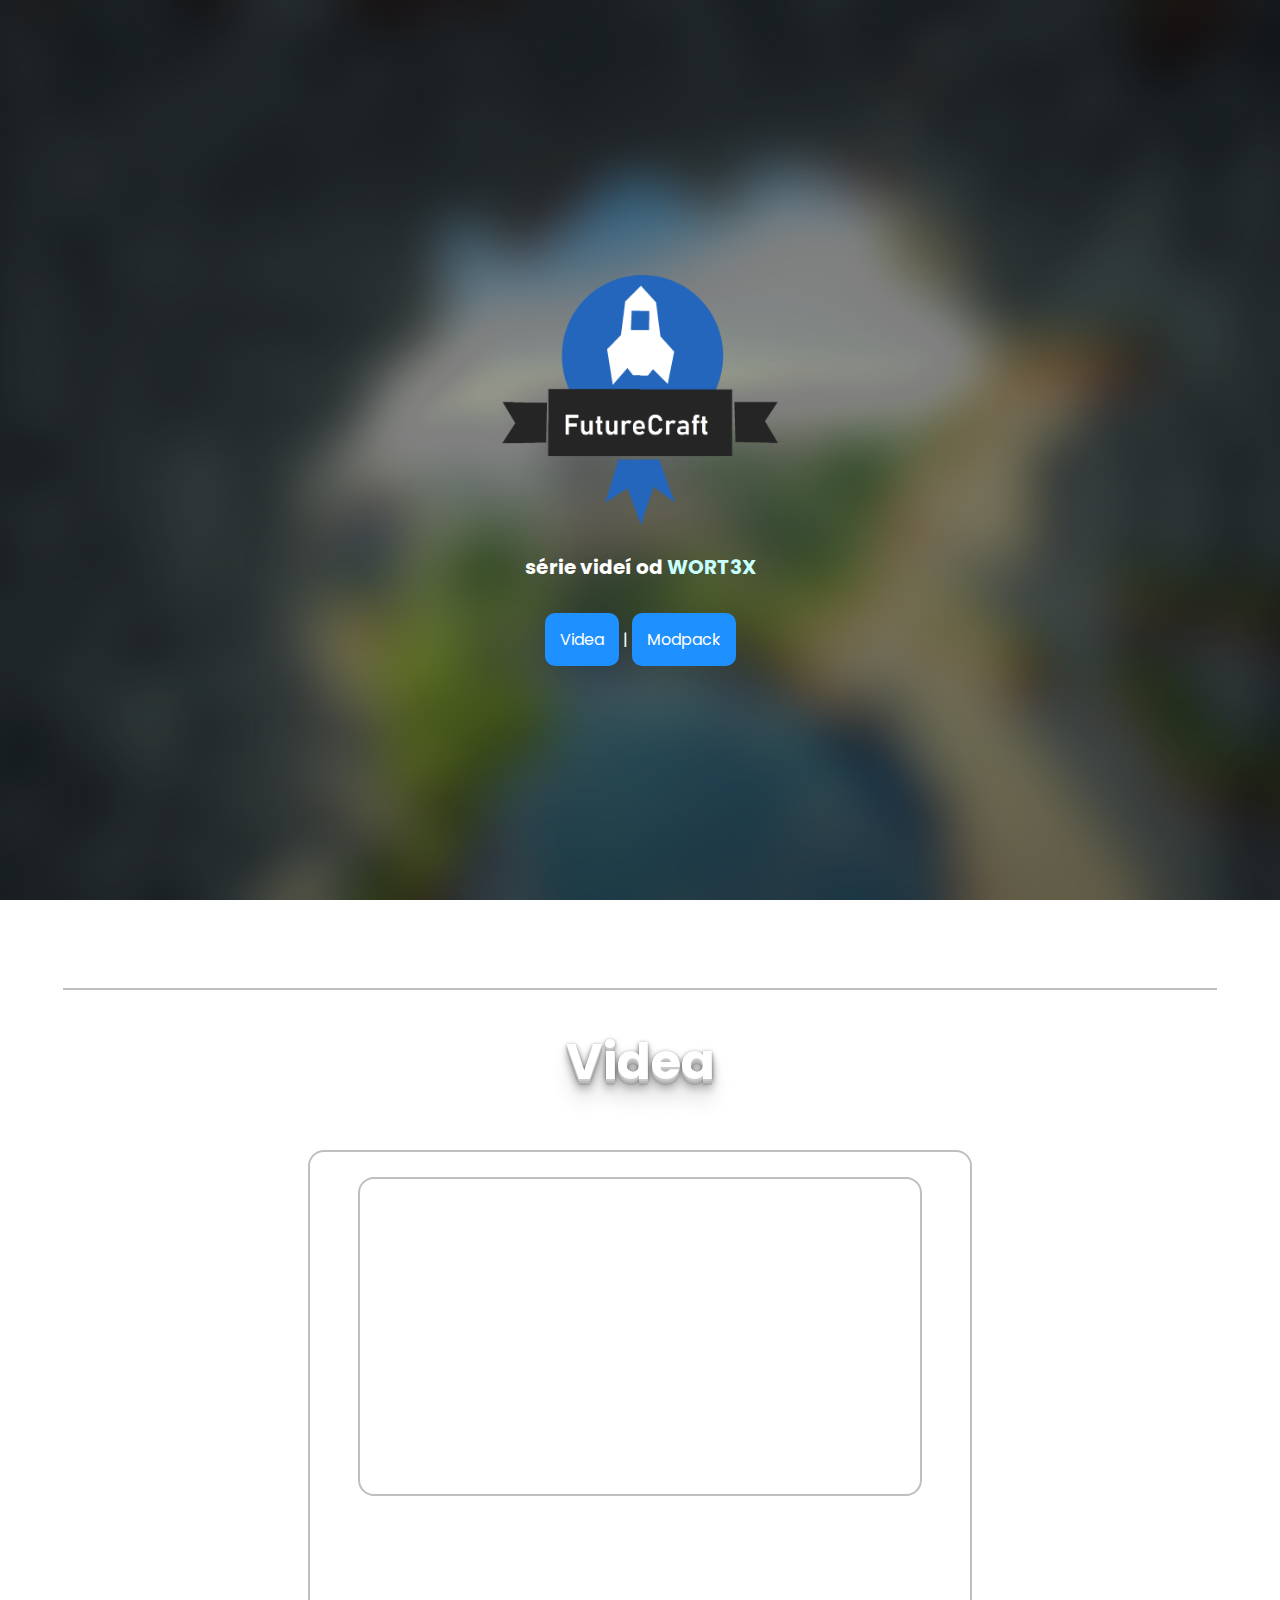
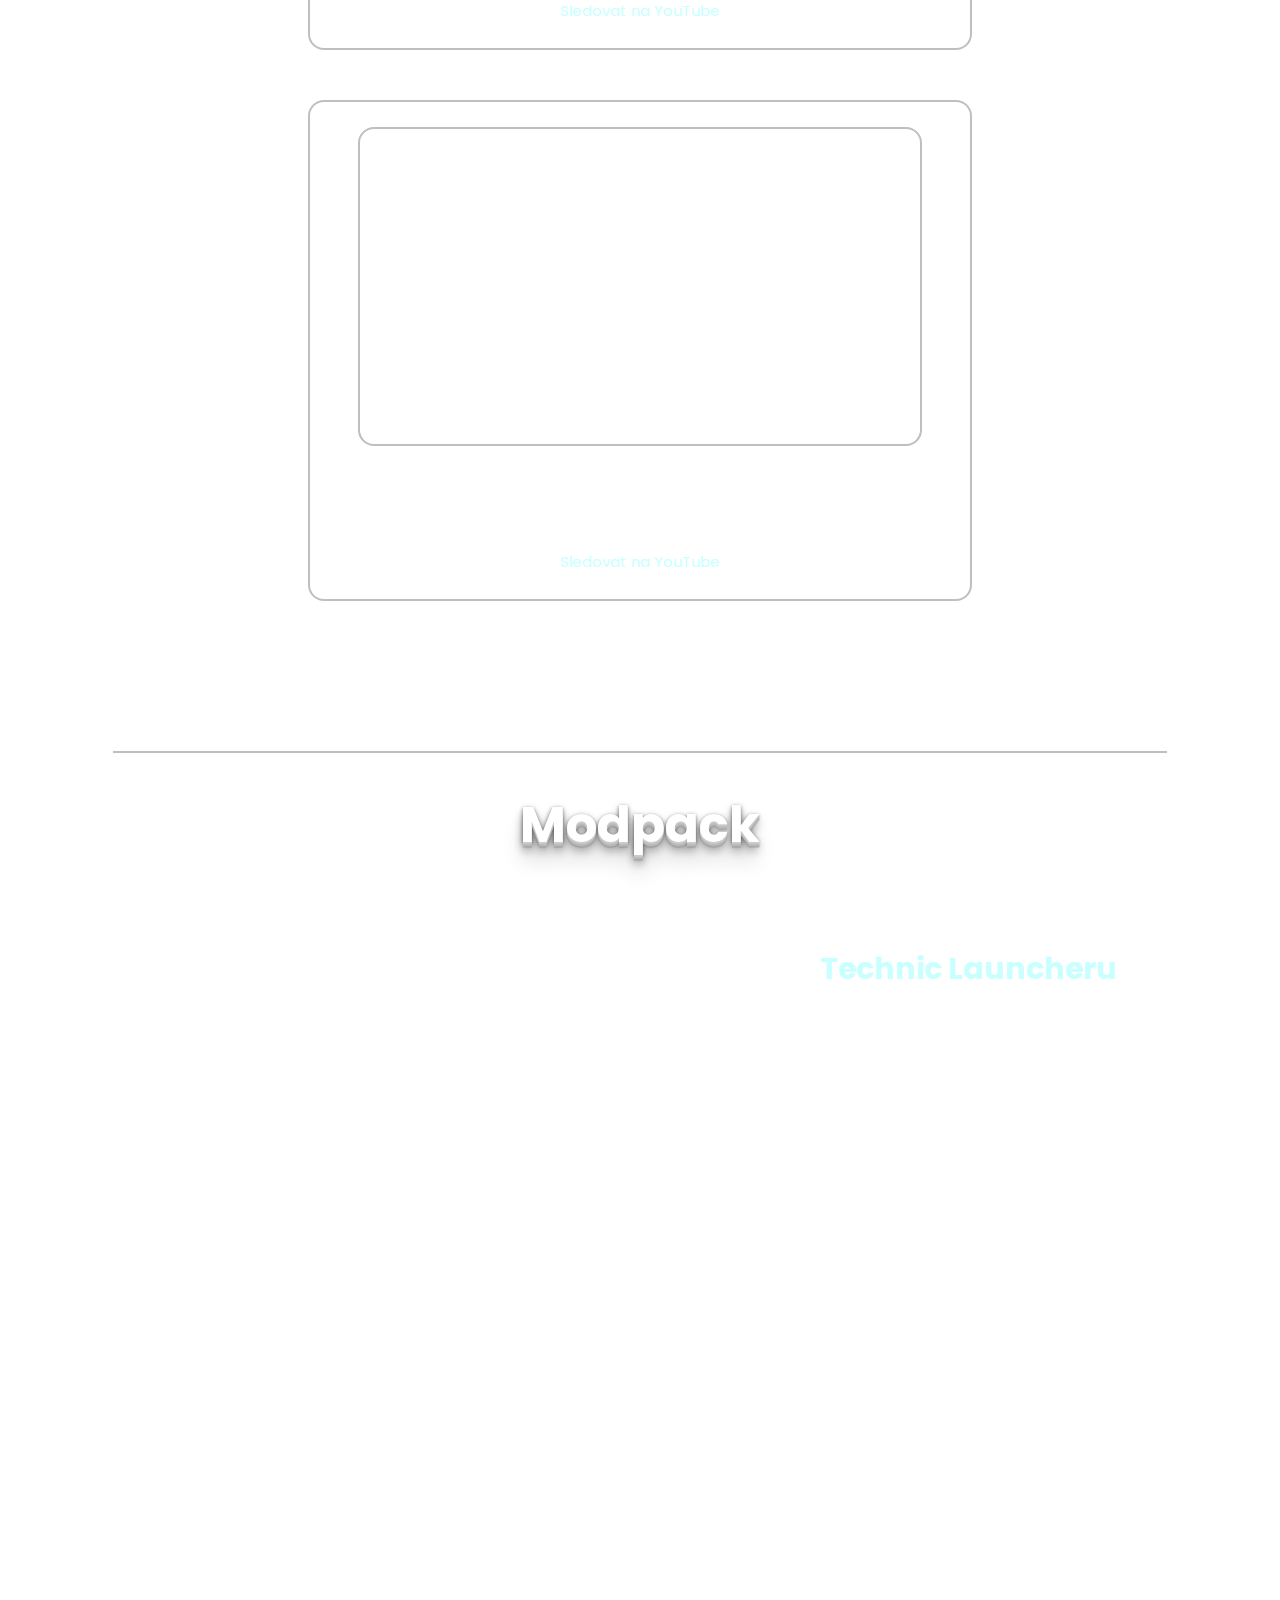
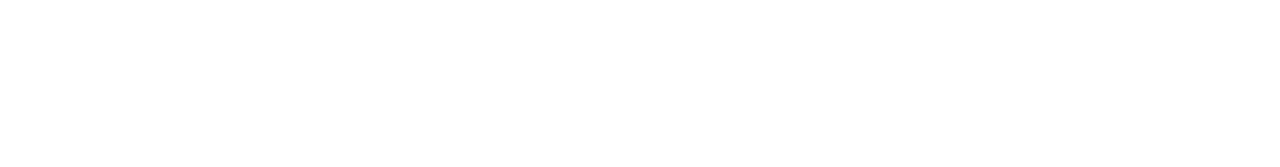
<file: index.html>
<!doctype html>
<html>
   <head>
      <title>FutureCraft od WORT3X</title>
      <link rel="stylesheet" type="text/css" href="style.css" media="screen" />
      <meta charset="UTF-8" name="viewport" content="width=device-width, initial-scale=1" />
      <link rel="shortcut icon" href="ico.ico" type="image/x-icon">
   </head>
   <body>
      <button class="up" onclick="topFunction()" id="btnUp" title="Jít nahoru" href="#">↑</button>
      <script src="scroll.js"></script>
      <div class="outer">
         <div class="middle">
            <div class="inner">
               <img src="logo.png" class="logo-big" />
               <h3>série videí od <a class="channel" href="https://www.youtube.com/channel/UCUbtEQ2Gekc2VooDBEpg-aA">WORT3X</a></h3>
               <br/>
               <a class="button" href="#videa">Videa</a> | <a class="button" href="#modpack">Modpack</a>
            </div>
         </div>
      </div>
      <div class="100vh"/>
      <div class="separator" />
      <div class="section100" id="videa">
         <h1>Videa</h1>
         <div class="video">
            <iframe class="youtube" width="560" height="315" src="https://youtube.com/embed/FQ1mea5MMc4" frameborder="0" allow="accelerometer; autoplay; encrypted-media; gyroscope; picture-in-picture" allowfullscreen></iframe>
            <h2>FutureCraft #1</h2>
            <a class="youtube" href="https://youtu.be/FQ1mea5MMc4">Sledovat na YouTube</a>
         </div>
         <div class="video">
            <iframe class="youtube" width="560" height="315" src="https://youtube.com/embed/fAdBPrPimfU" frameborder="0" allow="accelerometer; autoplay; encrypted-media; gyroscope; picture-in-picture" allowfullscreen></iframe>
            <h2>FutureCraft #2</h2>
            <a class="youtube" href="https://youtu.be/fAdBPrPimfU">Sledovat na YouTube</a>
         </div>
         <br/>
      </div>
      <div class="separator" />
      <div class="section100" id="modpack">
         <h1>Modpack</h1>
         <br/>
         <h2>Použitý modpack je dostupný ke stažení v <a href="techlaunch.html">Technic Launcheru</a></h2>
      </div>
   </body>
</html>
</file>
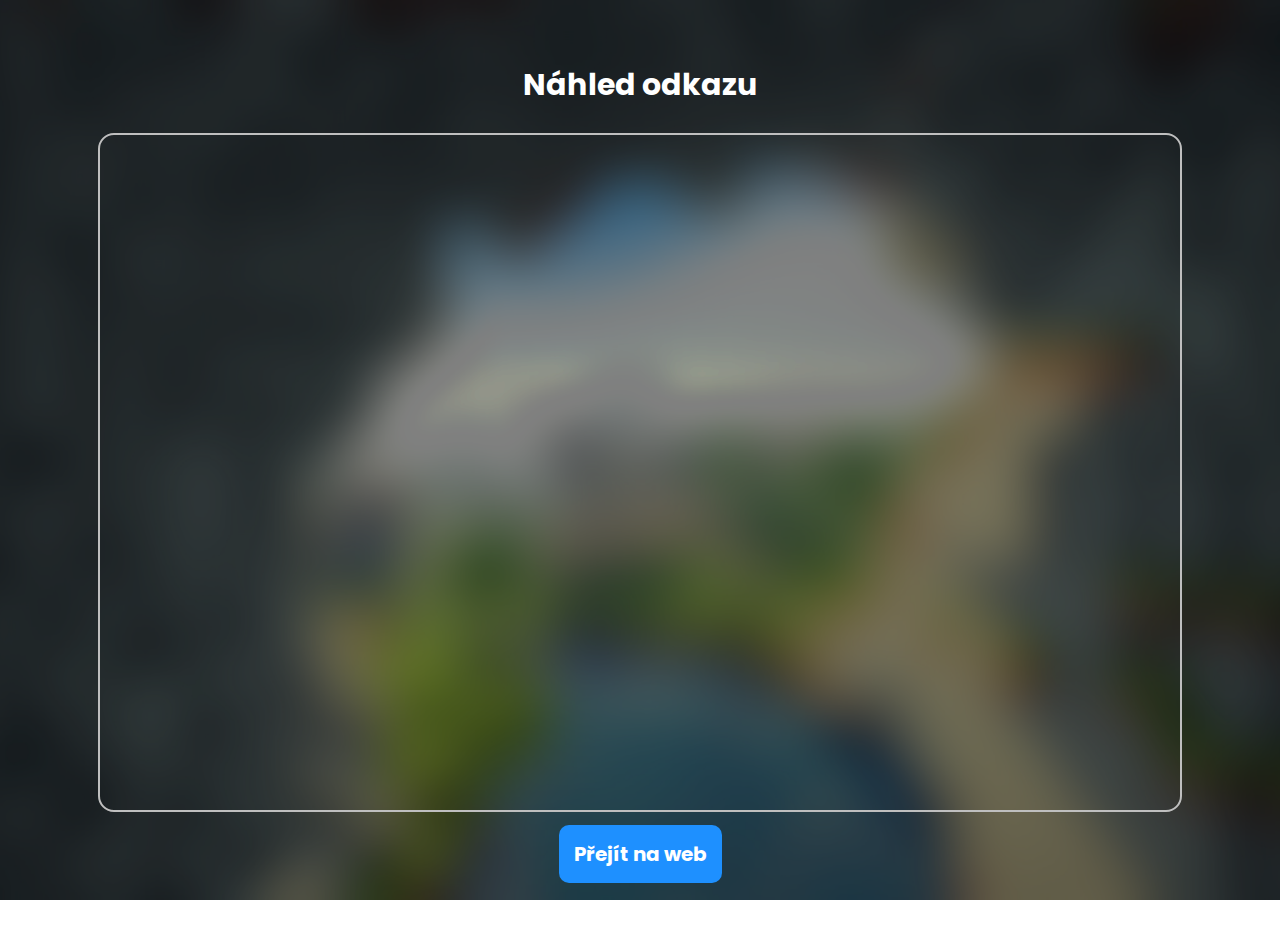
<file: techlaunch.html>
<!doctype html>
<html>
   <head>
      <title>FutureCraft od WORT3X</title>
      <link rel="stylesheet" type="text/css" href="style.css" media="screen" />
      <meta charset="UTF-8" name="viewport" content="width=device-width, initial-scale=1" />
      <link rel="shortcut icon" href="ico.ico" type="image/x-icon">
   </head>
   <body class="techlaunch" scroll="no">
      <div class="outer">
         <div class="middle">
            <div class="inner">
               <h2>Náhled odkazu</h2>
               <iframe class="techlaunch" src="https://www.technicpack.net/modpack/gejmrs-futurecraft-updated.680660"></iframe>
               <h3><a class="button" href="https://www.technicpack.net/modpack/gejmrs-futurecraft-updated.680660">Přejít na web</a></h3>
            </div>
         </div>
      </div>
   </body>
</html>
</file>
<file: style.css>
@import url('https://fonts.googleapis.com/css?family=Poppins&display=swap');
html {
	color: white;
	font-family: "Poppins", Calibri, sans-serif;
	margin: 0px;
	background-color: #333333;
	padding: 5px;
	text-align: center;
	background: url("bgimage.png") no-repeat center center fixed; webkit-background-size: cover; moz-background-size: cover; o-background-size: cover; background-size: cover;
	scroll-behavior: smooth;
}

body.techlaunch {
	overflow: hidden;
}
	
h1 {
	font-size: 50px;
	text-shadow:0 1px 0 #ccc, 0 2px 0 #c9c9c9, 0 3px 0 #bbb, 0 4px 0 #b9b9b9, 0 5px 0 #aaa, 0 6px 1px rgba(0, 0, 0, .1), 0 0 5px rgba(0, 0, 0, .1), 0 1px 3px rgba(0, 0, 0, .3), 0 3px 5px rgba(0, 0, 0, .2), 0 5px 10px rgba(0, 0, 0, .25), 0 10px 10px rgba(0, 0, 0, .2), 0 20px 20px rgba(0, 0, 0, .15);
}

h2 {
	font-size: 30px;
}

h3 {
	font-size: 20px;
}

p {
	font-size: 17px;
}

div.index {
	padding-top: 30vh;
	height: 70vh;
}

div.index img.logo-big {
	height: 250px
}

@media (max-height: 600px) {
	div.index {
		height: initial;
		padding-top: 50px;
		padding-bottom: 50px;
	}
}

div.separator {
	height: 1;
	border-top: 2px solid #bfbfbf;
	margin-top: 75px;
	margin-bottom: 75px;
	margin-left: 50px;
	margin-right: 50px;
}

div.section100 {
	min-height: 100vh;
}

div.footer {
	width: 100%;
	padding-top: 250px;
}

div.video {
	padding: 25px;
	border: 2px solid #bfbfbf;
	width: 610px;
	margin: 50px auto;
	border-radius: 1em;
	background: url("bgimage2.png") no-repeat center center fixed; -webkit-background-size: cover; -moz-background-size: cover; o-background-size: cover; background-size: cover;
	-webkit-transition-duration: 0.4s; /* Safari */
	transition-duration: 0.4s;
}

div.video:hover {
	border: 2px solid white;
	box-shadow: 0 1px 0 #ccc, 0 2px 0 #c9c9c9, 0 3px 0 #bbb, 0 4px 0 #b9b9b9, 0 5px 0 #aaa, 0 6px 1px rgba(0, 0, 0, .1), 0 0 5px rgba(0, 0, 0, .1), 0 1px 3px rgba(0, 0, 0, .3), 0 3px 5px rgba(0, 0, 0, .2), 0 5px 10px rgba(0, 0, 0, .25), 0 10px 10px rgba(0, 0, 0, .2), 0 20px 20px rgba(0, 0, 0, .15);
}

a.youtube {
	font-size: 15px;
	text-decoration: none;
}

a.channel {
	text-decoration: none;
}

a {
	color: #c8ffff;
	text-decoration: none;
}

iframe.youtube {
	border: 2px solid #bfbfbf;
	border-radius: 1em;
	-webkit-transition-duration: 0.4s; /* Safari */
	transition-duration: 0.4s;
}

iframe.youtube:hover {
	border: 2px solid white;
	box-shadow: 0 1px 0 #ccc, 0 2px 0 #c9c9c9, 0 3px 0 #bbb, 0 4px 0 #b9b9b9, 0 5px 0 #aaa, 0 6px 1px rgba(0, 0, 0, .1), 0 0 5px rgba(0, 0, 0, .1), 0 1px 3px rgba(0, 0, 0, .3), 0 3px 5px rgba(0, 0, 0, .2), 0 5px 10px rgba(0, 0, 0, .25), 0 10px 10px rgba(0, 0, 0, .2), 0 20px 20px rgba(0, 0, 0, .15);
}

button.up {
	display: none;
	position: fixed; /* Fixed/sticky position */
	bottom: 20px; /* Place the button at the bottom of the page */
	right: 30px; /* Place the button 30px from the right */
	border: none; /* Remove borders */
	outline: none; /* Remove outline */
	background-color: dodgerblue; /* Set a background color */
	color: white; /* Text color */
	cursor: pointer; /* Add a mouse pointer on hover */
	padding-top: 15px; /* Some padding */
	padding-bottom: 15px; /* Some padding */
	padding-left: 25px; /* Some padding */
	padding-right: 25px; /* Some padding */
	border-radius: 10px; /* Rounded corners */
	font-size: 18px; /* Increase font size */
	-webkit-transition-duration: 0.4s; /* Safari */
	transition-duration: 0.4s;
}

button.up:hover {
	background-color: royalblue; /* Add a dark-grey background on hover */
	box-shadow: 0 1px 0 #ccc, 0 2px 0 #c9c9c9, 0 3px 0 #bbb, 0 4px 0 #b9b9b9, 0 5px 0 #aaa, 0 6px 1px rgba(0, 0, 0, .1), 0 0 5px rgba(0, 0, 0, .1), 0 1px 3px rgba(0, 0, 0, .3), 0 3px 5px rgba(0, 0, 0, .2), 0 5px 10px rgba(0, 0, 0, .25), 0 10px 10px rgba(0, 0, 0, .2), 0 20px 20px rgba(0, 0, 0, .15);
}

a.button {
	border: none;
	outline: none;
	background-color: dodgerblue;
	color: white;
	cursor: pointer;
	padding: 15px;
	border-radius: 10px;
	-webkit-transition-duration: 0.4s;
	transition-duration: 0.4s;
	font-family: poppins;
}

a.button:hover {
	background-color: royalblue;
	box-shadow: 0 1px 0 #ccc, 0 2px 0 #c9c9c9, 0 3px 0 #bbb, 0 4px 0 #b9b9b9, 0 5px 0 #aaa, 0 6px 1px rgba(0, 0, 0, .1), 0 0 5px rgba(0, 0, 0, .1), 0 1px 3px rgba(0, 0, 0, .3), 0 3px 5px rgba(0, 0, 0, .2), 0 5px 10px rgba(0, 0, 0, .25), 0 10px 10px rgba(0, 0, 0, .2), 0 20px 20px rgba(0, 0, 0, .15);
}

div.search {
	margin: 0 auto;
	height: 39px;
	width: 500px;
	border: 2px solid #bfbfbf;
	border-radius: 1em;
	-webkit-transition-duration: 0.4s; /* Safari */
	transition-duration: 0.4s;
}

div.search:hover {
	border: 2px solid white;
}

div.search iframe {
	border: none;
	height: 39px;
	width: 500px;
	border-radius: 1em;
}

.outer {
  display: table;
  height: 100vh;
  width: 100%;
}

.middle {
  display: table-cell;
  vertical-align: middle;
}

.inner {
  margin-left: auto;
  margin-right: auto;
}

img.logo-big {
	height: 250px
}

iframe.techlaunch {
	height: 75vh;
	width: 100%;
	border: 2px solid #bfbfbf;
	border-radius: 1em;
	max-width: 1080px;
}

@media (max-width: 700px) {
	iframe.youtube {
		display: none;
	}
	
	div.section100 {
		text-align: center;
	}
	
	div.video {
		width: initial;
	}
	
	iframe.techlaunch {
	height: 75vh;
	width: 100%;
	}
}
</file>
